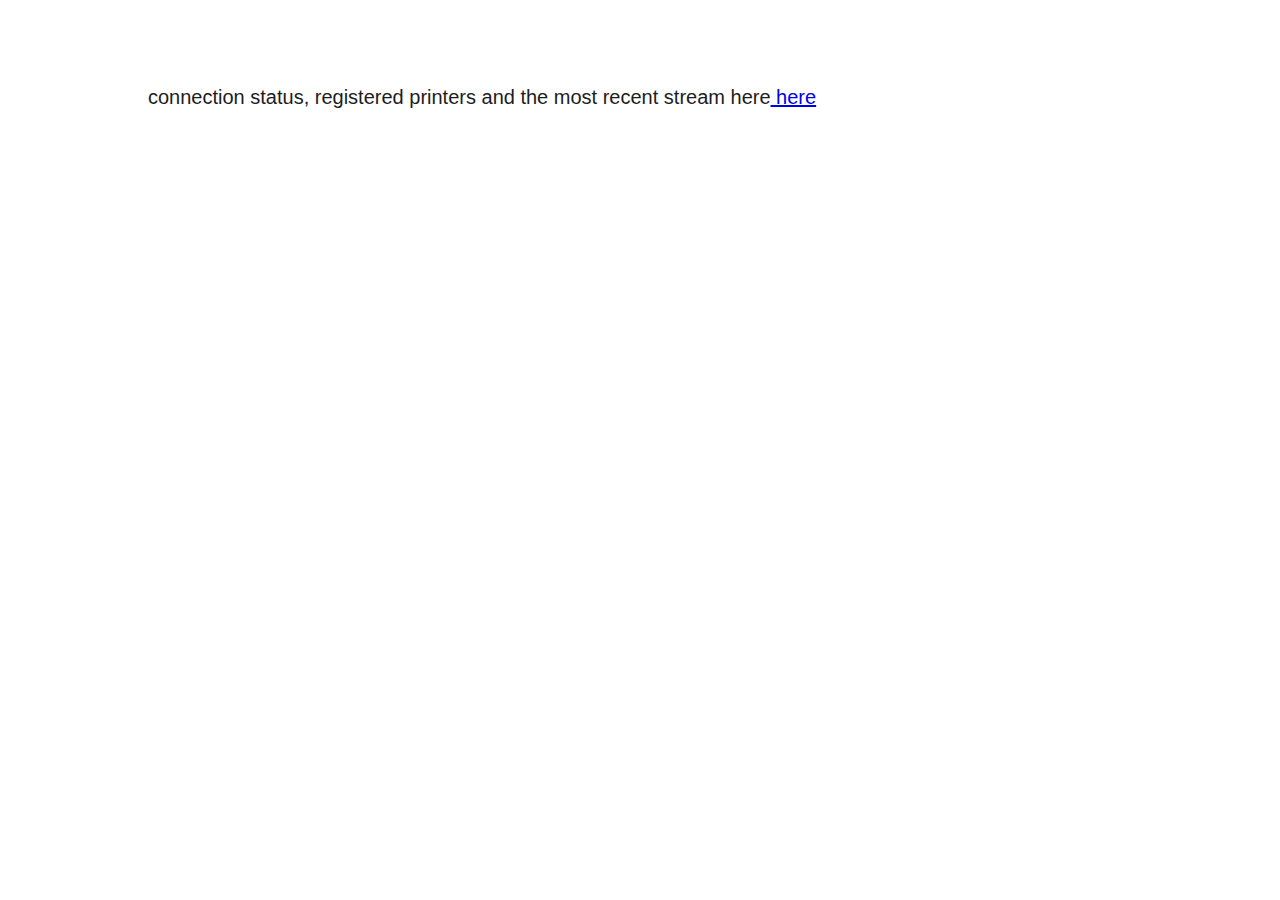
<file: src/resources/static/index.html>
<!DOCTYPE HTML>
<html>
<head> 
    <title>Planet-Rocklog Printing Server</title> 
    <meta http-equiv="Content-Type" content="text/html; charset=UTF-8" />
    <link href="main.css" rel="stylesheet" />
</head>
<body>
    <p>connection status, registered printers and the most recent stream here<a href="/info">&nbsp;here</a></p>
</body>
</html>
</file>
<file: src/resources/static/main.css>
html {
  max-width: 100ch;
  padding: 3em 1em;
  margin: auto;
  line-height: 1.75;
  font-size: 1.25em;
}

h1,h2,h3,h4,h5,h6 {
  margin: 3em 0 1em;
}

p,ul,ol,td {
  margin-bottom: 2em;
  color: #1d1d1d;
  font-family: sans-serif;
}

td {
	padding-left: 1em;
	padding-right: 1em;
	border-bottom: 0.4px solid black;
}
</file>
